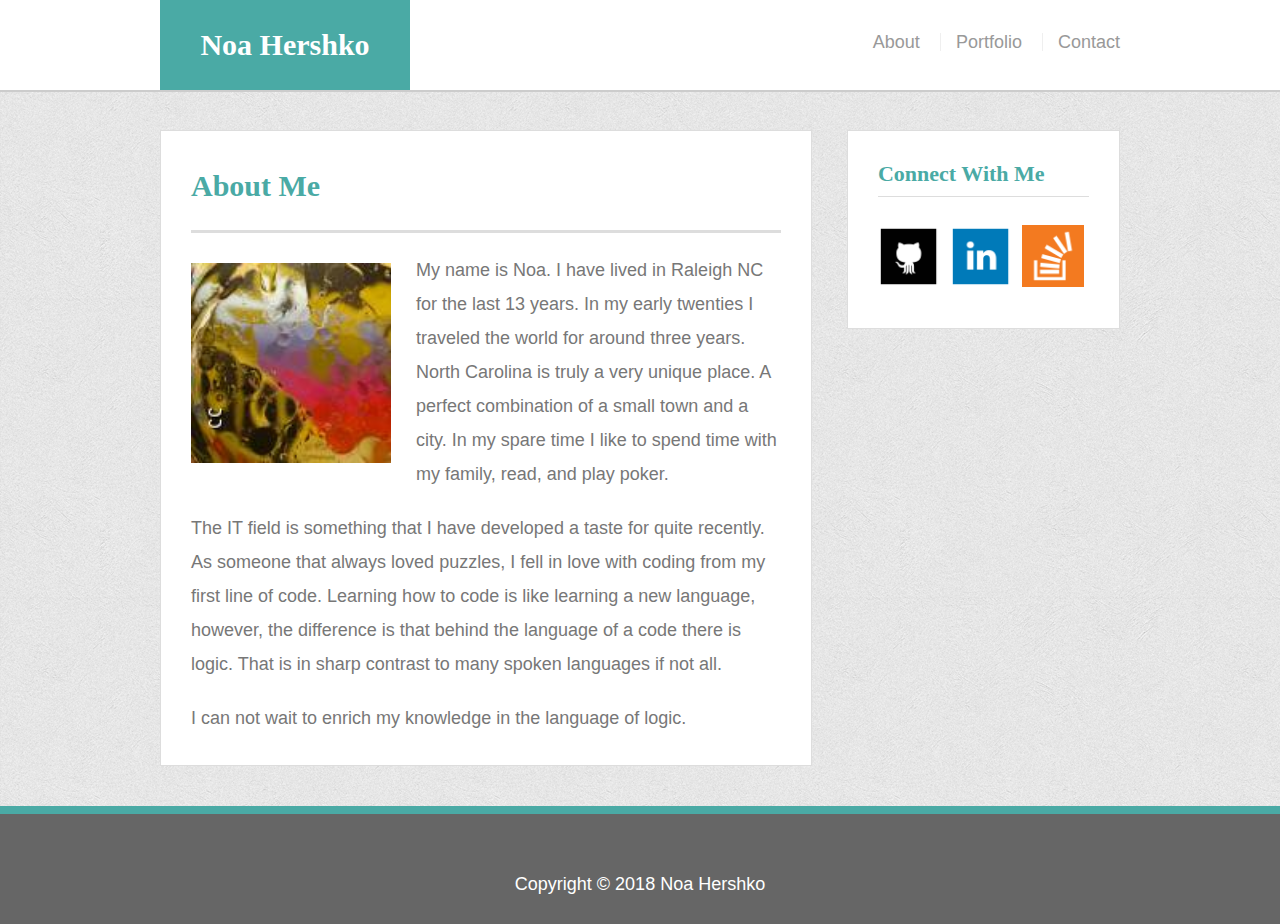
<file: index.html>
<!DOCTYPE html>
<html lang="en-us">

	<head>
		<meta charset="UTF-8">
		<title>Basic-Portfolio</title>
		<link rel="stylesheet" type="text/css" href="assets/css/reset.css" />
		<link rel="stylesheet" type="text/css" href="assets/css/style.css" />
	</head>

	<body>

		<header id="header">
		<div class="container">
			<a id="my_name" href="index.html">Noa Hershko</a>
				<nav>
					<a href="index.html">About</a>
					<a href="portfolio.html">Portfolio</a>
					<a href="contact.html">Contact</a>
				</nav>
		</div>
		</header>

		
		<div id="main-bio" class="container"> 
			<section class="main-bio">

				<h1>About Me</h1>

				<img class="bio-image" src="assets/images/MyFakePortfolio.png" alt="Maybe Me">

				<p>My name is Noa. I have lived in Raleigh NC for the last 13 years. In my early twenties I traveled the world for around three years. North Carolina is truly a very unique place. A perfect combination of a small town and a city. In my spare time I like to spend time with my family, read, and play poker.</p>

				<p> The IT field is something that I have developed a taste for quite recently. As someone that always loved puzzles, I fell in love with coding from my first line of code.  Learning how to code is like learning a new language, however, the difference is that behind the language of a code there is logic. That is in sharp contrast to many spoken languages if not all.</p>

				<p>I can not wait to enrich my knowledge in the language of logic.</p>

			</section>

			
			<section class="contact-info">
				<div id="contact-info">

					<h2>Connect With Me</h2>

					<img src="assets/images/github_square_black-128.png" class="social" alt="github">
					<img src="assets/images/linkedin_square_color-128.png" class="social" alt="linkedin">
					<img src="assets/images/overflow-128.png" class="social" alt="overflow">
				</div>
			</section>

		</div>

		<footer id="footer">
			Copyright &copy; 2018 Noa Hershko
		</footer>
		 
	</body>
</html>
</file>
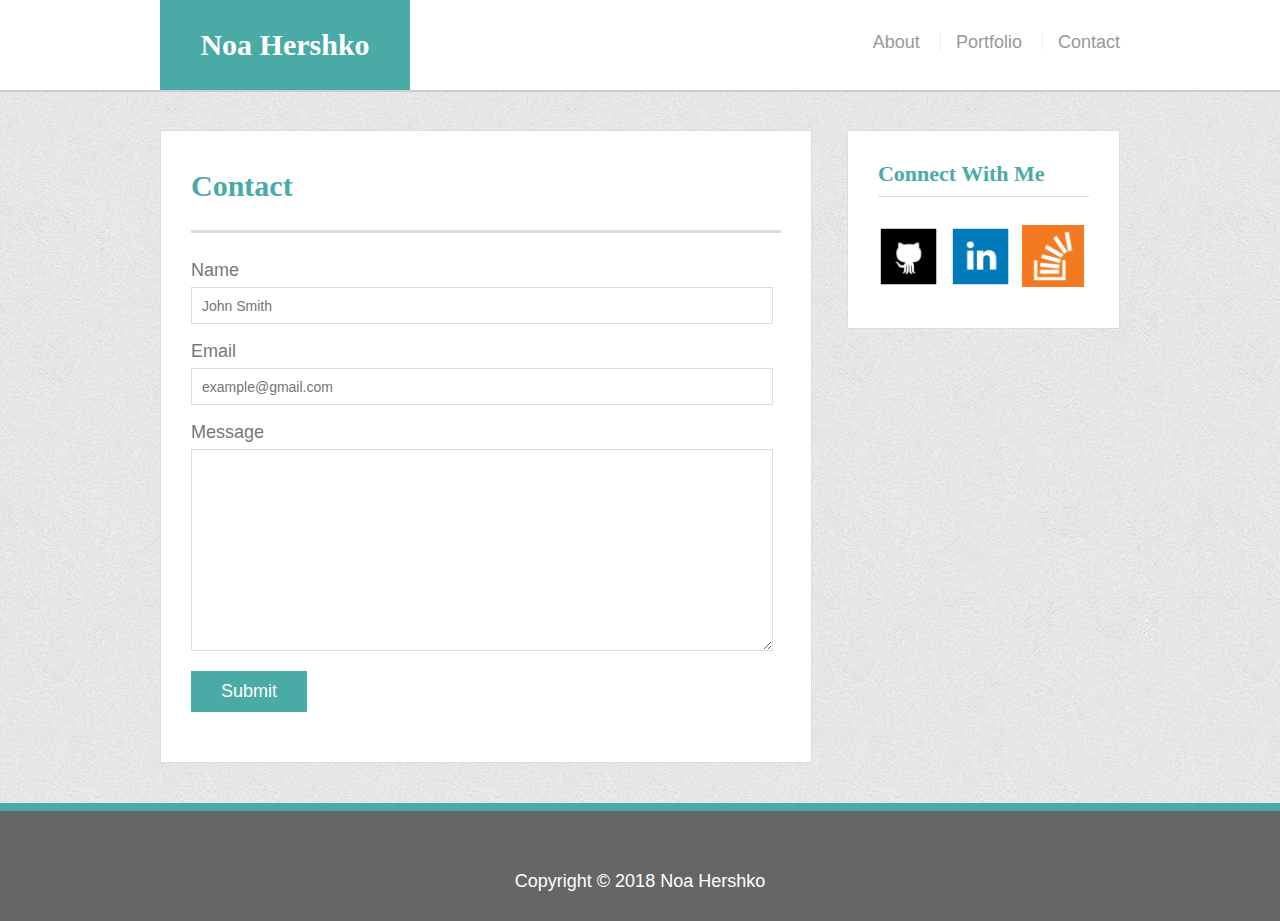
<file: contact.html>
<!DOCTYPE html>
<html lang="en-us">

	<head>
		<meta charset="UTF-8">
		<title>Our First HTML Page</title>
		<link rel="stylesheet" type="text/css" href="assets/css/reset.css" />
		<link rel="stylesheet" type="text/css" href="assets/css/style.css" />
	</head>

	<body>

		<header id="header">
		<div class="container">
			<a id="my_name" href="index.html">Noa Hershko</a>
				<nav>
					<a href="index.html">About</a>
					<a href="portfolio.html">Portfolio</a>
					<a href="contact.html">Contact</a>
				</nav>
		</div>
		</header>

		
		<div id="main-bio" class="container"> 
			<section class="main-bio">

				<h1>Contact</h1>

				<form id=contact-form>
					<ul>
						<li>
							<label for="name">Name</label>
							<input type="text" name="name" id="name" placeholder="John Smith" required="required">
						</li>
						<li>
							<label for="email">Email</label>
							<input type="text" name="email" id="email" placeholder="example@gmail.com" required="required">
						</li>
							<label for="message">Message</label>
							<textarea id="message" name="message" required="required"></textarea>
						</li>
						<input type="submit"  id="submit" value="Submit">
					</ul>
					
				</form>
			</section>

			
			<section class="contact-info">
				<div id="contact-info">

					<h2>Connect With Me</h2>

					<img src="assets/images/github_square_black-128.png" class="social" alt="github">
					<img src="assets/images/linkedin_square_color-128.png" class="social" alt="linkedin">
					<img src="assets/images/overflow-128.png" class="social" alt="overflow">
				</div>
			</section>

		</div>

		<footer id="footer">
			Copyright &copy; 2018 Noa Hershko
		</footer>
		 
	</body>

</html>
</file>
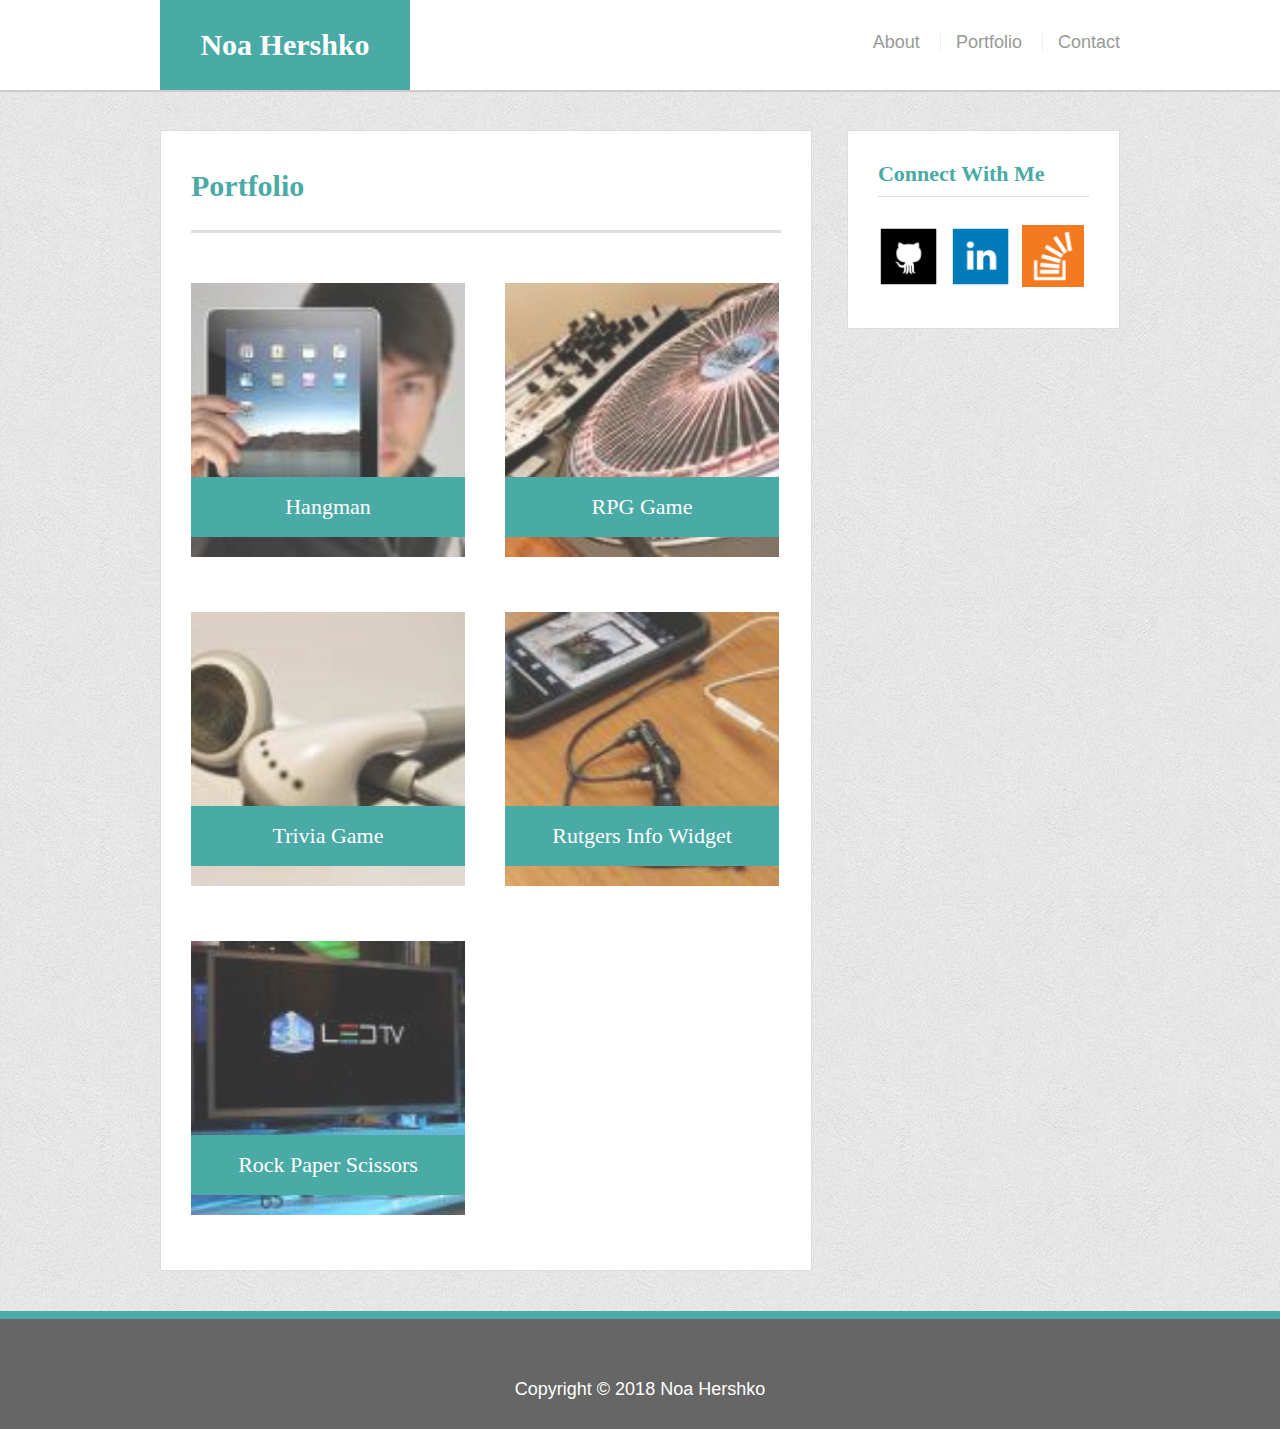
<file: portfolio.html>
<!DOCTYPE html>
<html lang="en-us">

	<head>
		<meta charset="UTF-8">
		<title>Our First HTML Page</title>
		<link rel="stylesheet" type="text/css" href="assets/css/reset.css" />
		<link rel="stylesheet" type="text/css" href="assets/css/style.css" />
	</head>

	<body>

		<header id="header">
		<div class="container">
			<a id="my_name" href="index.html">Noa Hershko</a>
				<nav>
					<a href="index.html">About</a>
					<a href="portfolio.html">Portfolio</a>
					<a href="contact.html">Contact</a>
				</nav>
		</div>
		</header>

		
		<div id="main-bio" class="container"> 
			<section class="main-bio">
				
				<h1>Portfolio</h1>

				<div class="portf">
				<img src="assets/images/portfolio-hangman.png" class="bio-image" alt="hangman">
				<h3>Hangman</h3>
				</div>

				<div class="portf">
				<img src="assets/images/portfolio-RPG.png" class="bio-image" alt="RPG">
				<h3>RPG Game</h3>
				</div>
			
				<div class="portf">
				<img src="assets/images/portfolio-trivia.png" class="bio-image" alt="trivia">
				<h3>Trivia Game</h3>
				</div>

				<div class="portf">
				<img src="assets/images/portfolio-rutgers.png" class="bio-image" alt="rutgers">
				<h3>Rutgers Info Widget</h3>
				</div>

				<div class="portf">
				<img src="assets/images/portfolio-rock.png" class="bio-image" alt="Rock">
				<h3>Rock Paper Scissors</h3>
				</div>

			</section>


			<section class="contact-info">
				<div id="contact-info">

					<h2>Connect With Me</h2>

					<img src="assets/images/github_square_black-128.png" class="social" alt="github">
					<img src="assets/images/linkedin_square_color-128.png" class="social" alt="linkedin">
					<img src="assets/images/overflow-128.png" class="social" alt="overflow">
				</div>
			</section>

		</div>

		<footer id="footer">
			Copyright &copy; 2018 Noa Hershko
		</footer>
		 
	</body>

</html>
</file>
<file: assets/css/style.css>
/*

Each of these CSS elements is associated with an HTML Element, Class, or ID.
Flip between this CSS file and the HTML to see how things line up.
Experiment with deleting lines of code from the CSS to see how it affects the webpage when you refresh in the browser.

*/
. {
  box-sizing: border-box;
}

body {
  background:url("../images/concrete_wall_3.png");
  padding: 0;
  margin: 0;
  font-family: 'Ariial', 'Helvetica Neue', sans-serif;
  font-size: 18px;
  line-height:34px;
  color: #777;
}

.container {
  width: 100%;
  max-width: 960px;
  margin: 0 auto;
  clear: both;
}


h1, h2, h3, p {
  margin-bottom: 20px;
}

p:last-child {
  margin-bottom: 0;
}

h1, h2, h3 {
  font-family: 'Georgia', 'Times', Times New Roman, sans-serif;
  font-weight: 700;
  color: #4aaaa5;
}

h1 {
  font-size: 30px;
  line-height: 49px;
  border-bottom: 3px solid #ddd;
  padding-bottom: 20px;
}

h2, h3 {
  font-size: 22px;
  line-height: 25px;
  border-bottom: 1px solid #ddd;
  padding-bottom: 10px;
}

header {
  background: #fff;
  margin: 0 0 30px;
  z-index: 99;
  color: #fff;
  overflow: auto;
  border-bottom: 2px solid #ccc;
  position: absolute;
  width: 100%;
 }

#my_name {
   width: 250px;
  height: 90px;
  float: left;
  background: #4aaaa5;
  color: #fff;
  font-family: 'Georgia', Times New Roman, serif;
  text-align: center;
  line-height: 90px;
  font-weight: 700;
  font-size: 30px;
  text-decoration: none;
}

nav {
  float:right;
  margin-top: 25px;
}

nav a {
  color:#999;
  text-decoration: none;
  margin-left: 15px;
  display: inline-block;
  border-left: 1px solid #efefef;
  padding-left: 15px;
  line-height: 18px;
}
nav a:first-child {
  border-left: 0 none;
}


#main-bio {
  padding-top: 130px;
}

.main-bio {
  background: #fff;
  padding: 30px;
  margin:0 0 40px 0;
  width: 100%;
  max-width: 590px;
  float: left;
  border: #ddd solid 1px;
}


.bio-image {
  width: 200px;
  height: auto;
  margin: 10px 25px 0px 0px;
  float: left;
}



#contact-info {
  background: #fff;
  padding: 30px;
  margin: 0 0 20px 0
  width: 100%;
  max-width: 270px;
  border: #ddd solid 1px;
  float: right;
}


.social {
  width: 62px;
  height: 62px;
  margin: 8px 5px 0 0;
}

.socail: last-child {
  margin-right: 0;
}

footer {
  clear:both;
  margin-top: -50px;
  border-top: 8px #4aaaa5 solid;
  padding: 30px 0px 0px 0px;
  text-align: center;
  background: #666666;
  color: #fff;
  width: 100%; 
  line-height: 80px; 
  position-bottom: absolute;
}

.portf {
  width: 274px;

  position: relative;
  float: left;
  margin: 20px 0px 25px;
}

.portf:nth-child(even) {
  margin-right: 40px;
}

.portf img {
  width: 100%;
  border: 0 none;
  opacity: .8;
}

.portf h3 {
  border-bottom: 0;
  background: #4aaaa5;
  color: #fff;
  text-align: center;
  position: absolute;
  bottom: 20px;
  padding: 15px;
  width: 244px;
  line-height: 30px;
  margin-bottom: 0;
  font-weight: 300;
}

#contact-form ul {
  margin-bottom: 20px;
}

#contact-form li {
  margin-bottom: 10px;
}

label, #name, #email, textarea {
  display: block;
  width: 560px;
}

#name, #email, textarea {
  height: 35px;
  border: 1px solid #ddd;
  padding: 0 10px;
  font-size: 14px;
}

textarea {
  height: 200px;
}

#submit {
  background: #4aaaa5;
  border: 0 none;
  margin-top: 20px;
  color: #fff;
  font-size: 18px;
  padding: 10px 30px;
  cursor:pointer;
}
</file>
